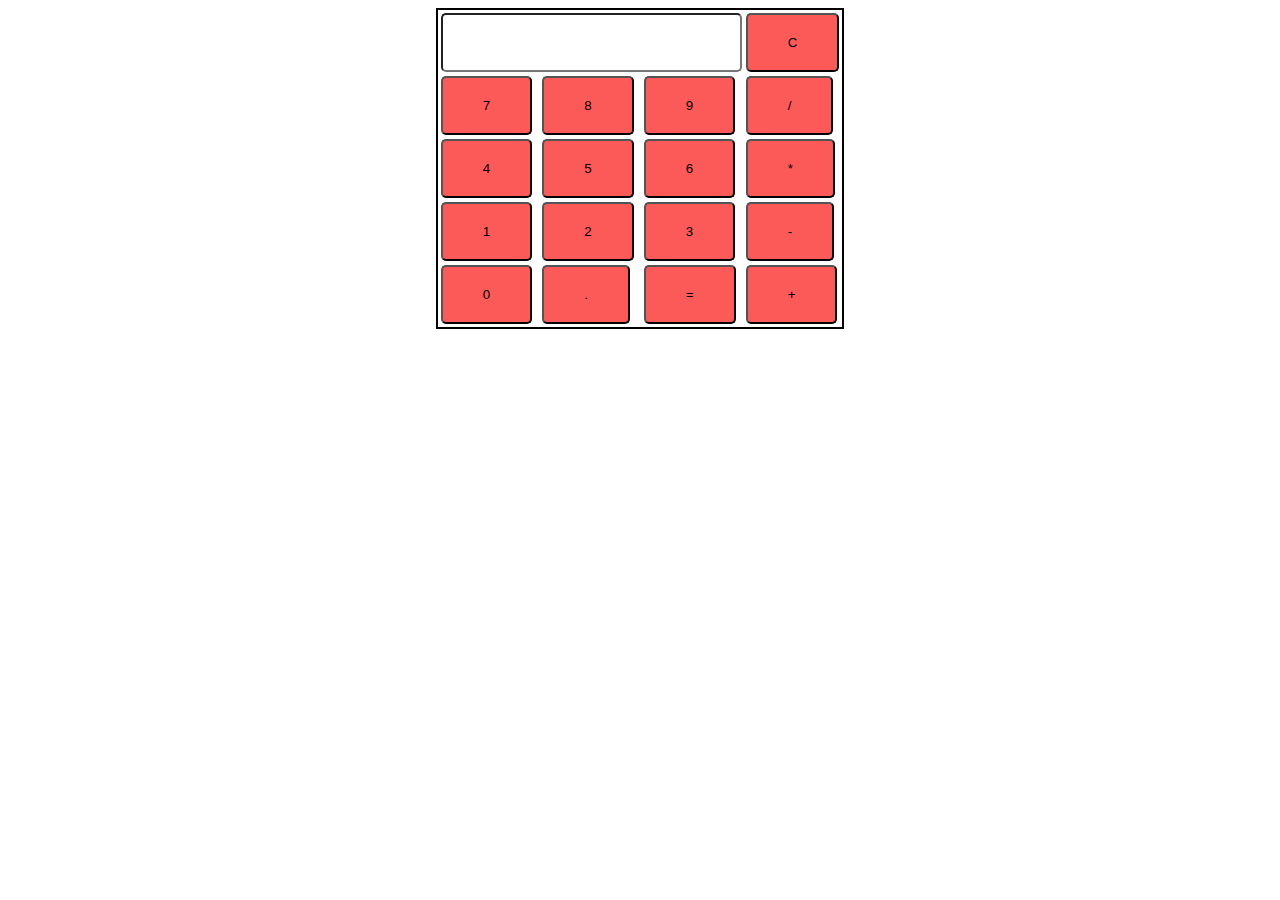
<file: index.html>
<!DOCTYPE html>
<html>
    <head>
        <title> Calculator </title>
        <link href="style.css" rel="stylesheet">
    </head>
    <body>
        <table>
            <tr>
                <td colspan="3"><input type="text" id="result"></td>
                <td><input type="button" value="C" onclick="clr()"></td>
            </tr>
            <tr>
                <td><input type="button" value="7" onclick="dis('7')"></td>
                <td><input type="button" value="8" onclick="dis('8')"></td>
                <td><input type="button" value="9" onclick="dis('9')"></td>
                <td><input type="button" value="/" onclick="dis('/')"></td>
            </tr>
            <tr>
                <td><input type="button" value="4" onclick="dis('4')"></td>
                <td><input type="button" value="5" onclick="dis('5')"></td>
                <td><input type="button" value="6" onclick="dis('6')"></td>
                <td><input type="button" value="*" onclick="dis('*')"></td>
            </tr>
            <tr>
                <td><input type="button" value="1" onclick="dis('1')"></td>
                <td><input type="button" value="2" onclick="dis('2')"></td>
                <td><input type="button" value="3" onclick="dis('3')"></td>
                <td><input type="button" value="-" onclick="dis('-')"></td>
            </tr>
            <tr>
                <td><input type="button" value="0" onclick="dis('0')"></td>
                <td><input type="button" value="." onclick="dis('.')"></td>
                <td><input type="button" value="=" onclick="solve()"></td>
                <td><input type="button" value="+" onclick="dis('+')"></td>
            </tr>
        </table>
        <script src="solv.js"></script>
    </body>
</html>
</file>
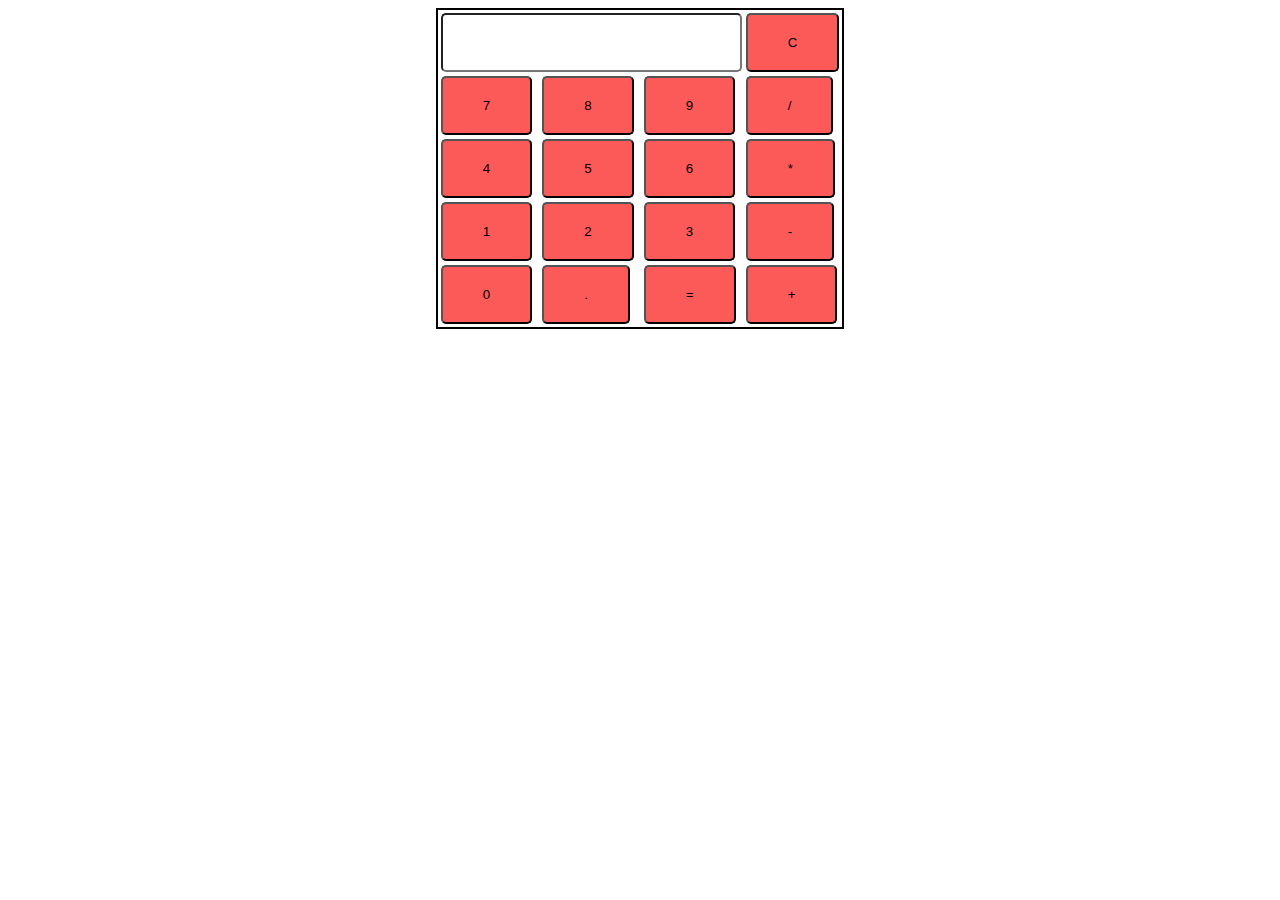
<file: str.html>
<!DOCTYPE html>
<html>
    <head>
        <title> Calculator </title>
        <link href="style.css" rel="stylesheet">
    </head>
    <body>
        <table>
            <tr>
                <td colspan="3"><input type="text" id="result"></td>
                <td><input type="button" value="C" onclick="clr()"></td>
            </tr>
            <tr>
                <td><input type="button" value="7" onclick="dis('7')"></td>
                <td><input type="button" value="8" onclick="dis('8')"></td>
                <td><input type="button" value="9" onclick="dis('9')"></td>
                <td><input type="button" value="/" onclick="dis('/')"></td>
            </tr>
            <tr>
                <td><input type="button" value="4" onclick="dis('4')"></td>
                <td><input type="button" value="5" onclick="dis('5')"></td>
                <td><input type="button" value="6" onclick="dis('6')"></td>
                <td><input type="button" value="*" onclick="dis('*')"></td>
            </tr>
            <tr>
                <td><input type="button" value="1" onclick="dis('1')"></td>
                <td><input type="button" value="2" onclick="dis('2')"></td>
                <td><input type="button" value="3" onclick="dis('3')"></td>
                <td><input type="button" value="-" onclick="dis('-')"></td>
            </tr>
            <tr>
                <td><input type="button" value="0" onclick="dis('0')"></td>
                <td><input type="button" value="." onclick="dis('.')"></td>
                <td><input type="button" value="=" onclick="solve()"></td>
                <td><input type="button" value="+" onclick="dis('+')"></td>
            </tr>
        </table>
        <script src="solv.js"></script>
    </body>
</html>
</file>
<file: style.css>
input[type="button"]{
    background-color: rgb(252, 89, 89);
    border-radius: 5px;
    padding: 20px 40px;
}

input[type="text"]{
    padding: 20px 60px;
    border-radius: 5px;
}
table{
    margin-left: auto;
    margin-right: auto;
    border: 2px solid;
}
</file>
